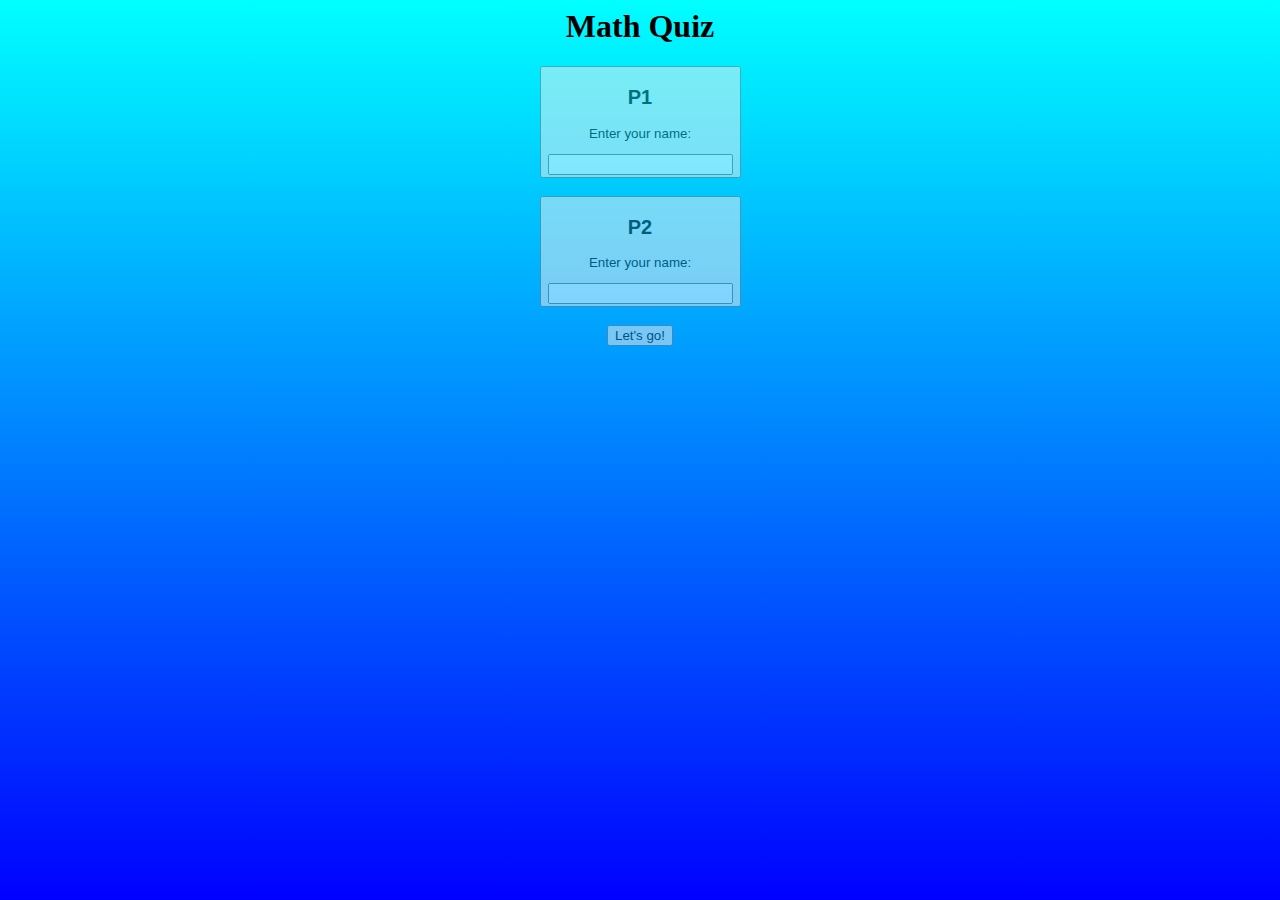
<file: index.html>
<html>
    <head>
        <title>Math Quiz</title>

        <meta name="viewport" content="width=device width, initial-scale=1">
        <link rel="stylesheet" type="text/css" href="style.css">
        <script src="main.js"></script>

    </head>
    <body class="login">
    <center>
        <h1>Math Quiz</h1>


        <button class="transparent P1">
            <h2>P1</h2> 
            <p>Enter your name:</p>
            <input>            
        </button>
        <br>
        <br>
        <button class="transparent P2">
            <h2>P2</h2>
            <p>Enter your name:</p>
            <input>
        </button>
        <br>
        <br>
        <button class="transparent" onclick="addUser()">Let's go!</button>
    </center>
    </body>
</html>
</file>
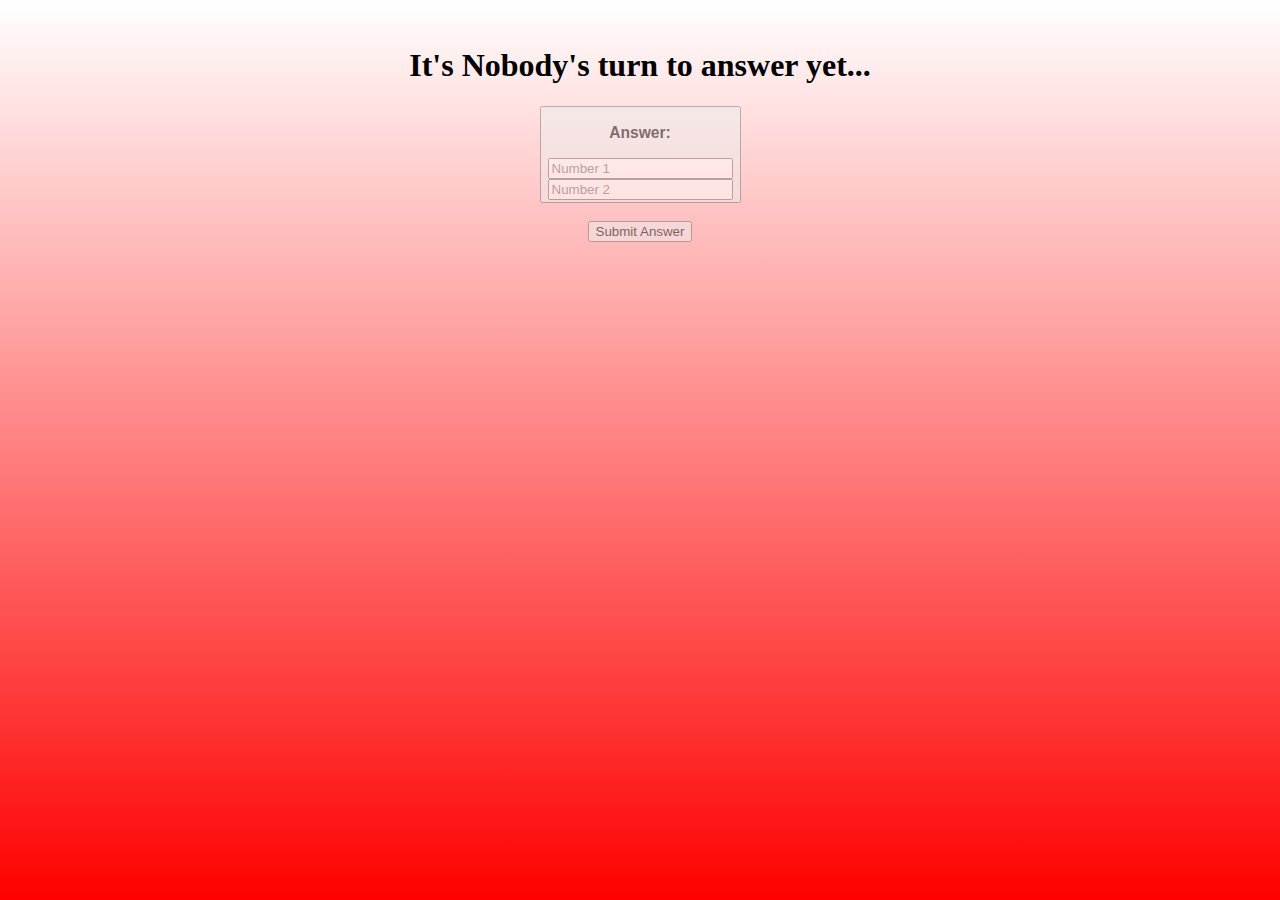
<file: game.html>
<html>
    <head>
        <title>Math Quiz</title>

        <meta name="viewport" content="width=device width, initial-scale=1">
        <link rel="stylesheet" type="text/css" href="style.css">
        <script src="main.js"></script>

    </head>
    <body class="game">
    <h4 id="player1_name"></h4> <span id="player1_score"></span>
    <br>
    <h4 id="player2_name"></h4> <span id="player2score"></span>
    <center>
        <span> <h1>It's Nobody's turn to answer yet...</h1> </h2>  </span>
        <button class="transparent"> <h3>Answer:</h3> <input id="Answer1" placeholder="Number 1"> <br> <input id="Answer1" placeholder="Number 2"> </button> <br> <br> <button onclick="submit()" class="transparent">Submit Answer</button>
    </center>
    </body>
</html>
</file>
<file: style.css>
.transparent {
    opacity: 0.5;
}

.transparent:hover {
    opacity: 1.0;
}

.P1:hover {
    color: red;
}

.P2:hover {
    color: blue;
}

.login {
    background-image: linear-gradient(to bottom, aqua, blue);
}

.game {
    background-image: linear-gradient(to bottom, white, red)
}

.check {
    color: yellow;
}

.check:hover {
    color:orange
}
</file>
